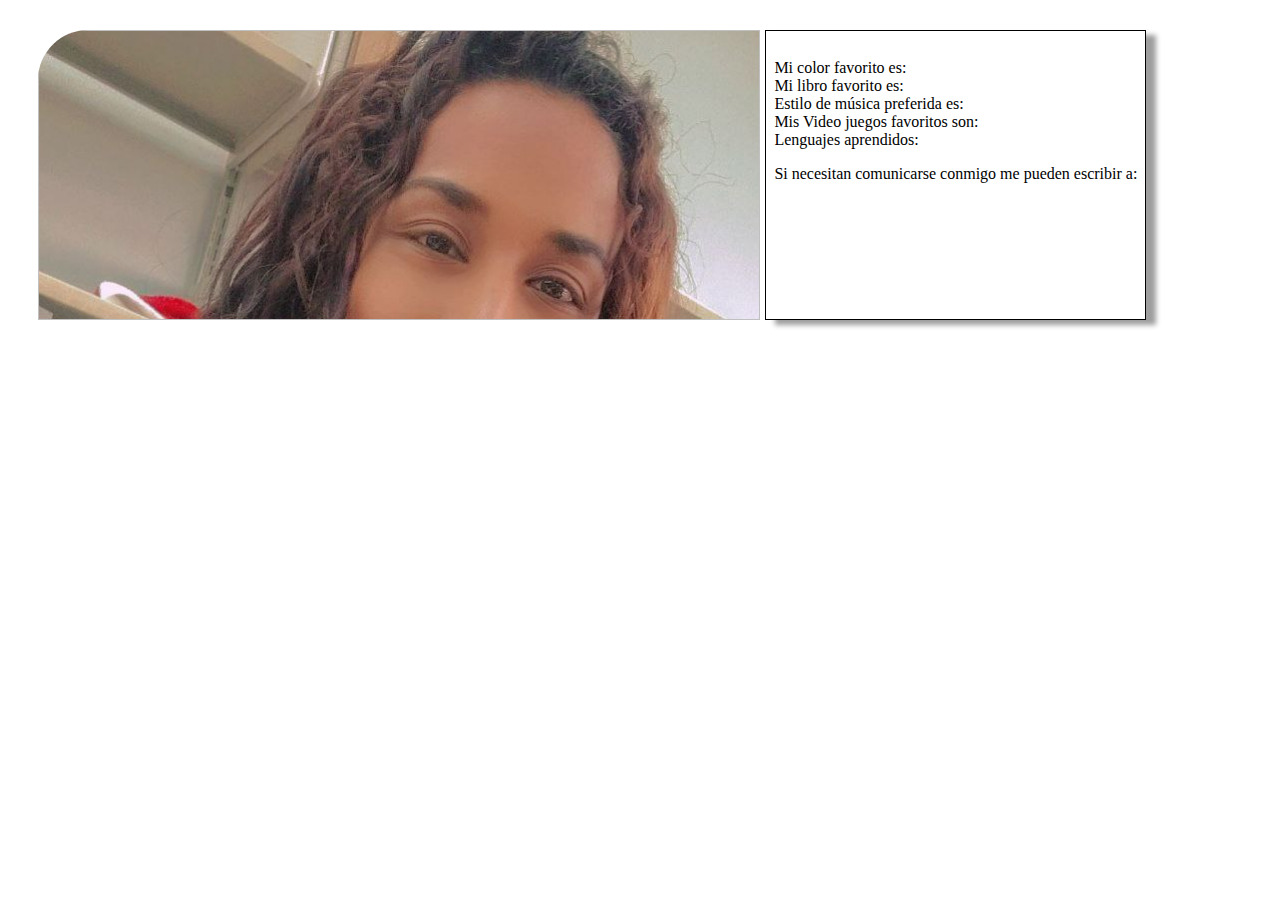
<file: perfil.html>
<!DOCTYPE html>
<html lang="en">
<head>
    <meta charset="UTF-8">
    <meta name="viewport" content="width=device-width, initial-scale=1.0">
    <title>ATI[UCV] 2025-1</title>
    <link rel="icon" href="./img/favicon.ico" type="image/x-icon">
    <link rel="stylesheet" href="style.css">
    <script src="js/perfil.js"></script>
    
</head>
<body>
    <div id="header"> 
        <div id="cont_img">
            <img id="perfil" alt="">
        </div>
        <div id="desc">
            <h2 id="name_" class="name"></h2>
            <p id="descp"></p>
            <div class="item">

                <div>
                    <p>Mi color favorito es:</p>
                    <p>Mi libro favorito es:</p>
                    <p>Estilo de música preferida es:</p>
                    <p>Mis Video juegos favoritos son:</p>
                    <p>Lenguajes aprendidos:</p>
                </div>
                <div class="item2">
                    <p id="color"></p>
                    <p id="libr"></p>
                    <p id="music"></p>
                    <p id="jugo"></p>
                    <p id="leng"></p>
                </div>
            </div>
            <p >Si necesitan comunicarse conmigo me pueden escribir a: <span id="email_" class="email" onclick="cambiarColor()"></span> </p>
        </div>
    </div>
    <script>
        function cambiarColor() {
            const texto = document.querySelector('.email');
            texto.classList.toggle('txt_red');
        }
    </script>
</body>
</html>
</file>
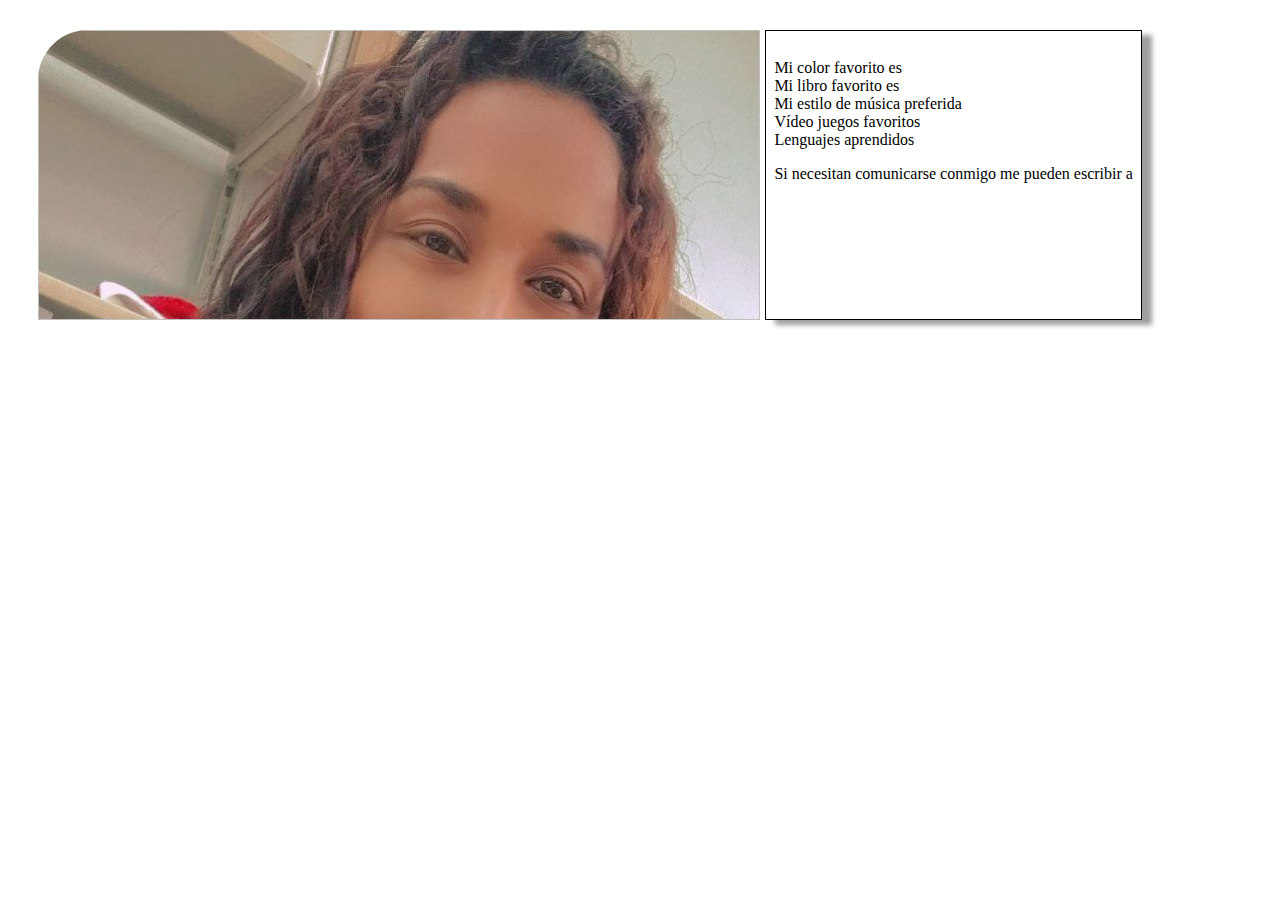
<file: 25129892/perfil.html>
<!DOCTYPE html>
<html lang="en">
<head>
    <meta charset="UTF-8">
    <meta name="viewport" content="width=device-width, initial-scale=1.0">
    <title>ATI[UCV] 2025-1</title>
    <link rel="icon" href="../img/favicon.ico" type="image/x-icon">
    <link rel="stylesheet" href="../style.css">
    <!--link rel="stylesheet" href="style.css"-->
    <script src="../js/perfil.js"></script>
    
</head>
<body>
    <div id="header"> 
        <div id="cont_img">
            <img id="perfil" alt="">
        </div>
        <div id="desc">
            <h2 id="name_" class="name"></h2>
            <p id="descp"></p>
            <div class="item">

                <div>
                    <p id="color_"></p>
                    <p id="libr_"></p>
                    <p id="music_"></p>
                    <p id="jugo_"></p>
                    <p id="leng_"></p>
                </div>
                <div class="item2">
                    <p id="color"></p>
                    <p id="libr"></p>
                    <p id="music"></p>
                    <p id="jugo"></p>
                    <p id="leng"></p>
                </div>
            </div>
            <p id="emaill_" ><span id="email_" class="email" onclick="cambiarColor()"></span> </p>
        </div>
    </div>
    <script>
        function cambiarColor() {
            const texto = document.querySelector('.email');
            texto.classList.toggle('txt_red');
        }
    </script>
</body>
</html>
</file>
<file: style.css>
#cont_img{
    width: 100%;
   /* width: 430px;
    */
    height: 290px;
}
#perfil{
    width: 100%;
    height: 100%;
    border-radius: 50px 0px 0px 0px;
}
#header{
    display: flex;
    flex-direction:row; 
    margin: 30px;
    font-size: 1em;
}
#desc{
    border: 1px solid black;
    margin-left: 5px;
    box-shadow: 10px 5px 5px #9E9E9E;
    padding: 8px;
}

.name{
    color: orange;
}
.email{
    color: orange;
    cursor: pointer;
}
.txt_red{
    color: red;
}
ul{
    list-style-type: none;
}
.item{
    display: flex;
}
.item p{
    margin: 0px;
}
.item2 p{
    padding-left: 10px;
}

/*Estile de index*/

#body{
    width: 50%;
    margin-left: 25%;
    margin-right: 25%;
}
ul{
    list-style-type: none;
    display: flex;
    flex-wrap: wrap !important;
    padding: 0px;
    padding-left: 2%;
    /*margin-left: 15%;
    margin-right: 15%;*/

}
.card{
    height: 170px;
    width: 20%;
    border: 1px solid transparent;
    background-color: #80808017;
    padding: 1%;
    margin: 1%;
    box-shadow: 1px 2px 2px #9E9E9E;
    color: #5fb5f5;
}
li img{
    width: 50%;
    height: 80%;
    padding-left: 20%;
}
.card p{
    margin: 0px;
    text-align: center;
}
.head{
    padding: 0px;
    margin: 0px;
}
.header{
    background-color: #5fb5f5 ;
    color: white;
    border: 1px solid white;
    /*padding: 0.5%;*/
    width: 33%;
    text-align: center;
    padding-top: 1%;
    padding-bottom: 1%;
}
.header span{
    font-size: 10px;
}
#name{
    font-size: 10px;
}
button{
    color: #5fb5f5;
}
input, button{
    border: transparent;
}
footer{    
    /*margin-left: 15%;
    margin-right: 20%;
    */
    background: #5fb5f5;
    padding-top: 1%;
    padding-bottom: 2%;
    text-align: center;
}

.card:hover{
    padding-left: 0px;
    width: 25%;
    margin-left: 0px;
    padding-right: 0px;
    margin-right: 0px;
    background-color: #99c5dd;
    rotate: 8deg;
}

.input{
    width: 50%;
}

.p_{
    text-align: center;
    color: #5fb5f5;
}

@media (min-width: 320px) and (max-width: 480px) {
    /*body {
        background-color: #de3163;
    }*/
    #cont_img {
        width: 800px;
        height: 110px;
    }
    #perfil{
        background-image: url("./img/25129892Pequena.jpg");
        background-repeat: no-repeat; 
        background-size: cover;
        
    }
}
    
@media (min-width: 481px) and (max-width: 768px) {
    /*body {
        background-color: #6a9dab;
    }*/
    #cont_img {
        width: 800px;
        height: 190px;
    }
    
    #perfil{
        background-image: url("./img/25129892Pequena.jpg");
        background-repeat: no-repeat; 
        background-size: cover;
        
    }
}
    
@media (min-width: 769px) and (max-width: 1024px) {
    /*body {
        background-color: #269c4e;
    }*/
   /* #header{
        width: 100%;
    }*/
    
    #perfil{
        background-image: url("./img/25129892Grande.jpg");
        background-repeat: no-repeat; 
        background-size: cover;
        
    }
    /*#cont_img {
        width: 20%;
        height: 320px;
    }*/
   /* #desc{
        width: 70%;
    }*/
}
@media (min-width: 1025px) and (max-width: 1200px) {
    /*body {
        background-color: #8914bf;
    }*/
    
    #perfil{
        background-image: url("./img/25129892Grande.jpg");
        background-repeat: no-repeat; 
        background-size: cover;
        
    }
    /*
    #cont_img {
        width: 490px;
        height: 310px;
    }*/
}
    
@media (min-width: 1201px)  {
    /*body {
        background-color: #a287af;
    }*/
    #cont_img {
        width: 60%;
    }
    
    #perfil{
        background-image: url("./img/25129892.jpg");
        background-repeat: no-repeat; 
        background-size: cover;
        
    }
    
}
</file>
